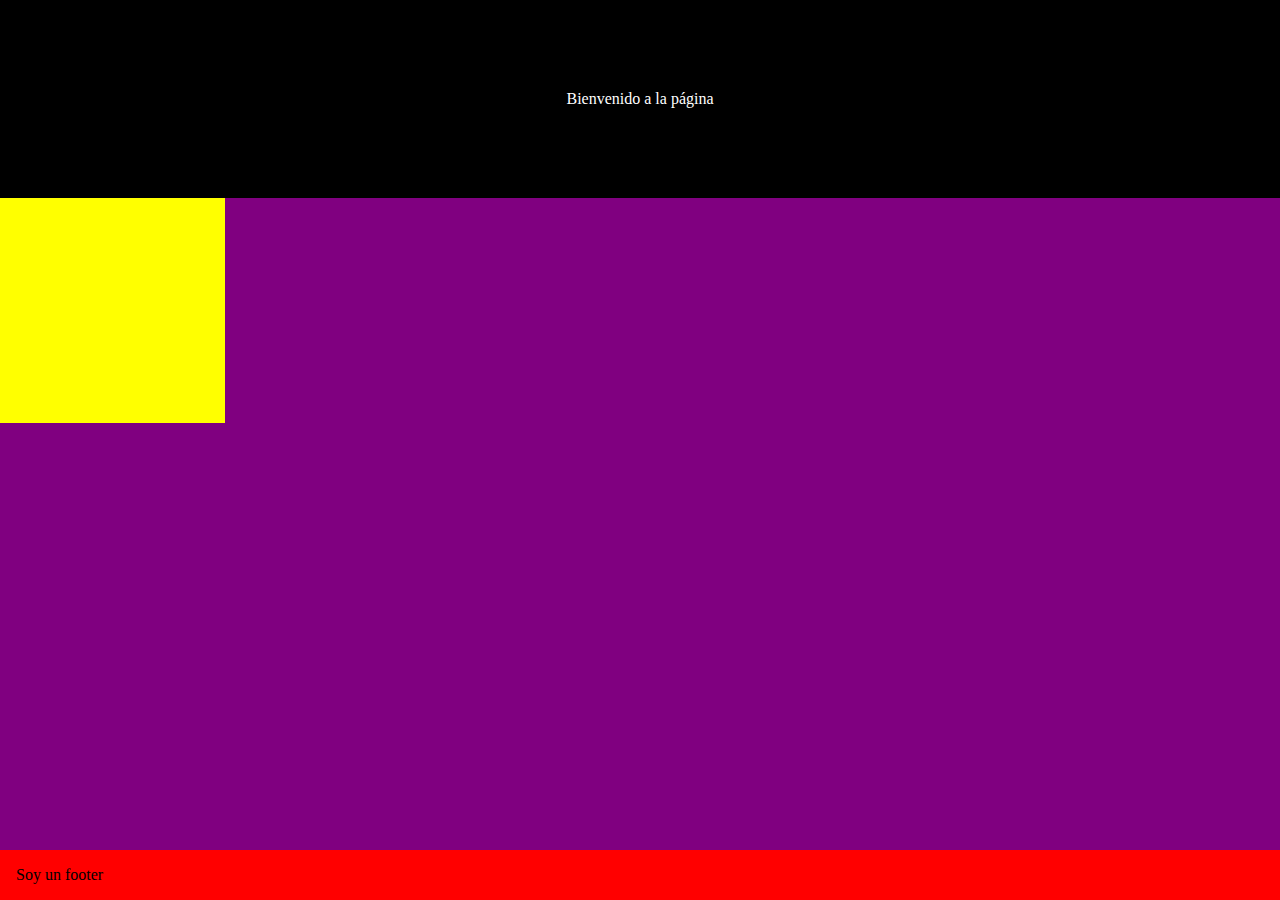
<file: ejercicio1/index.html>
<!DOCTYPE html>
<html lang="en">
<head>
    <meta charset="UTF-8">
    <meta name="viewport" content="width=device-width, initial-scale=1.0">
    <title>Document</title>
    <link rel="stylesheet" href="css/styles.css">
    <script src="js/script.js"></script>
</head>
<body>
    <header>
        Bienvenido a la página
    </header>
    <!--<img src="https://images2.alphacoders.com/103/1039991.jpg" height="800px" alt="">-->
    <div class="box"></div>
    <footer>Soy un footer</footer>
</body>
</html>
</file>
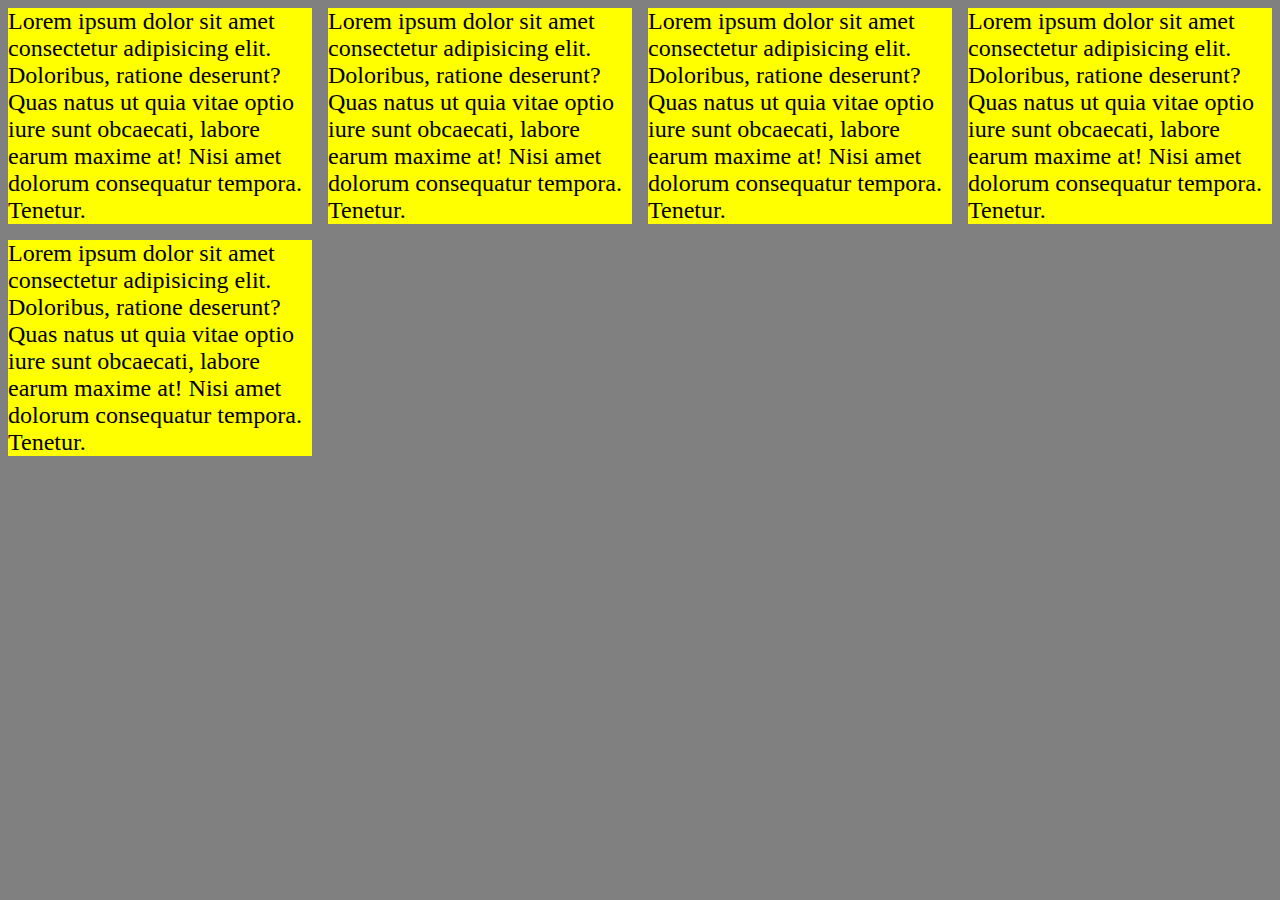
<file: ejercicioFG/index.html>
<!DOCTYPE html>
<html lang="en">
<head>
    <meta charset="UTF-8">
    <meta name="viewport" content="width=device-width, initial-scale=1.0">
    <title>Flexbox y Grid</title>
    <link rel="stylesheet" href="styles.css">
</head>
<body>
    <div class="container">
        <p>Lorem ipsum dolor sit amet consectetur adipisicing elit. Doloribus, ratione deserunt? Quas natus ut quia vitae optio iure sunt obcaecati, labore earum maxime at! Nisi amet dolorum consequatur tempora. Tenetur.</p>
        <p>Lorem ipsum dolor sit amet consectetur adipisicing elit. Doloribus, ratione deserunt? Quas natus ut quia vitae optio iure sunt obcaecati, labore earum maxime at! Nisi amet dolorum consequatur tempora. Tenetur.</p>
        <p>Lorem ipsum dolor sit amet consectetur adipisicing elit. Doloribus, ratione deserunt? Quas natus ut quia vitae optio iure sunt obcaecati, labore earum maxime at! Nisi amet dolorum consequatur tempora. Tenetur.</p>
        <p>Lorem ipsum dolor sit amet consectetur adipisicing elit. Doloribus, ratione deserunt? Quas natus ut quia vitae optio iure sunt obcaecati, labore earum maxime at! Nisi amet dolorum consequatur tempora. Tenetur.</p>
        <p>Lorem ipsum dolor sit amet consectetur adipisicing elit. Doloribus, ratione deserunt? Quas natus ut quia vitae optio iure sunt obcaecati, labore earum maxime at! Nisi amet dolorum consequatur tempora. Tenetur.</p>
    </div>
</body>
</html>
</file>
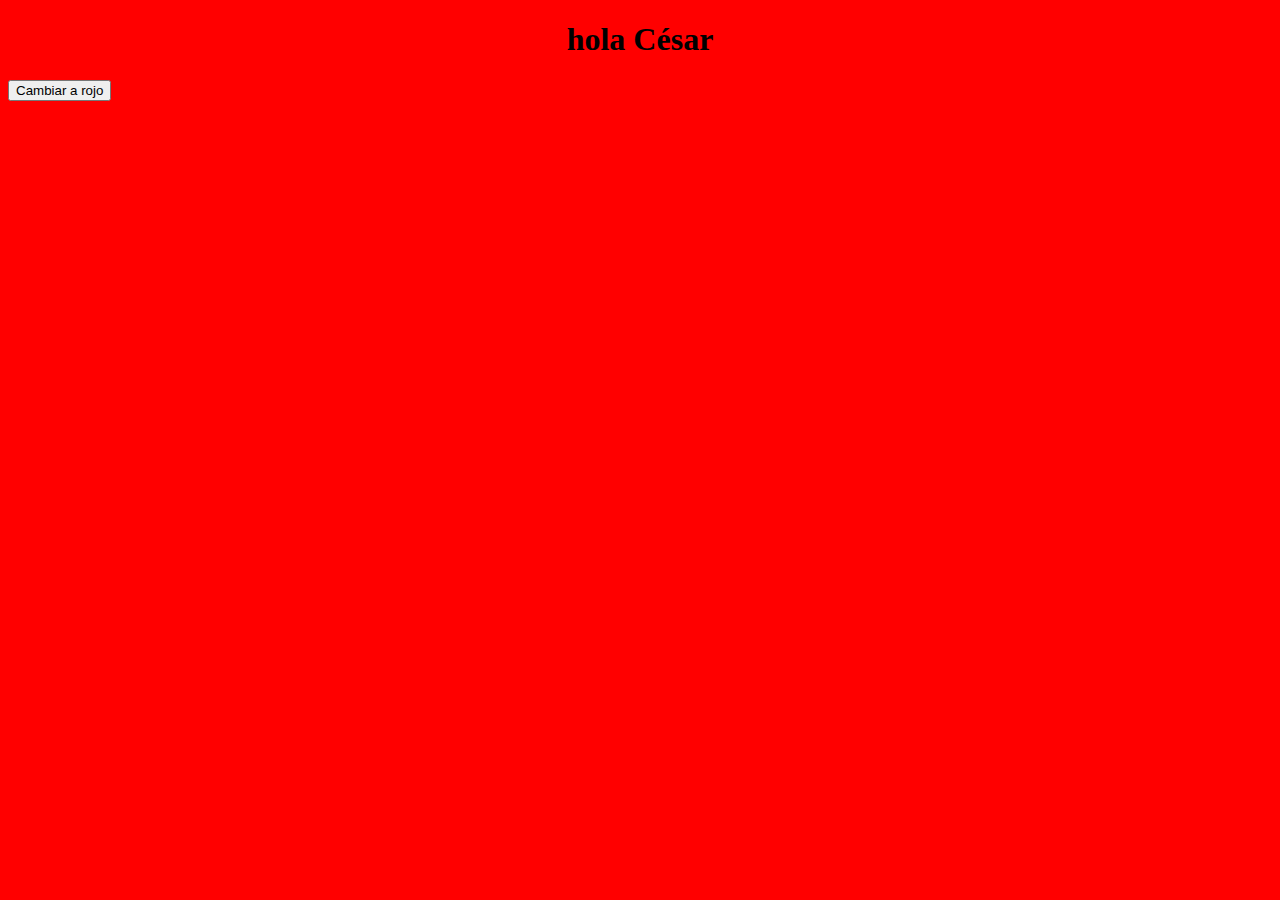
<file: ejercicioJS/index.html>
<!DOCTYPE html>
<html lang="en">
<head>
    <meta charset="UTF-8">
    <meta name="viewport" content="width=device-width, initial-scale=1.0">
    <title>Javascript</title>
    <link rel="stylesheet" href="styles.css">
    <script src="script.js"></script>
</head>
<body>
    <h1 id="title">hola </h1>
    <button onclick="cambiarBackground()">Cambiar a rojo</button>
</body>
</html>
</file>
<file: ejercicio1/css/styles.css>
@charset "UTF-8";
:root {
  --scroll-bar: 13px; }

body {
  margin: 0;
  display: flex;
  min-height: 100vh;
  flex-direction: column;
  background-color: red; }
  @media screen and (min-width: 320px) {
    body {
      background-color: gray; } }
  @media screen and (min-width: 600px) {
    body {
      background-color: green; } }
  @media screen and (min-width: 920px) {
    body {
      background-color: orange; } }
  @media screen and (min-width: 1200px) {
    body {
      background-color: purple; } }

/*
Unidades relativas
1.- Porcentaje %
2.- em  y rem
    1em = 100% del tamaño de fuente del contexto
    1rem = 100% del tamaño de fuente del root (<html>)
3.- unidades del viewport: vw, vh vmin, vmax 
    1vw = 1% ancho del viewport 
    1vh = 1% alto del viewport
    vmin =  1% del lado menor del viewport
    vmax = 1% del lado mayor del viewport

p{
    font-size: 2em;
    padding: 1em;
    background: yellow;
    margin: 0 auto;
    width: 75%;
    min-width: 320px;
}

span{
    font-size: 2em;
}

button{
    font-size: 3em;
    border:none;
    border-radius: .25em;
    background:red;
    color:white;
    padding: .5em 1.5em;
    margin: 2rem;
}
*/
footer {
  background: red;
  padding: 1em;
  margin-top: auto;
  width: calc(100vw -var(--scroll-bar)); }

.box {
  background: yellow;
  width: 25vmin;
  height: 25vmin; }

header {
  background: black;
  color: white;
  text-align: center;
  padding: 10vmin 0; }
</file>
<file: ejercicioFG/styles.css>
/* Flexbox
p{
    background: yellow;
    margin: .5em;
    font-size: 1.5em;
    flex: 1 1 200px;
}

.container{
    display: flex;
    flex-wrap: wrap;
}
*/
p {
  background: yellow;
  font-size: 1.5em;
  margin: 0; }

.container {
  display: grid;
  grid-gap: 1em;
  grid-template-columns: repeat(auto-fill, minmax(300px, 1fr)); }

body {
  background: red; }
  @media screen and (min-width: 500px) {
    body {
      background: green; } }
  @media screen and (min-width: 1024px) {
    body {
      background: gray; } }
</file>
<file: ejercicioJS/styles.css>
@charset "UTF-8";
.red {
  background: red; }

:root {
  --name: 'César'; }

h1 {
  text-align: center; }
  h1::after {
    content: var(--name); }
</file>
